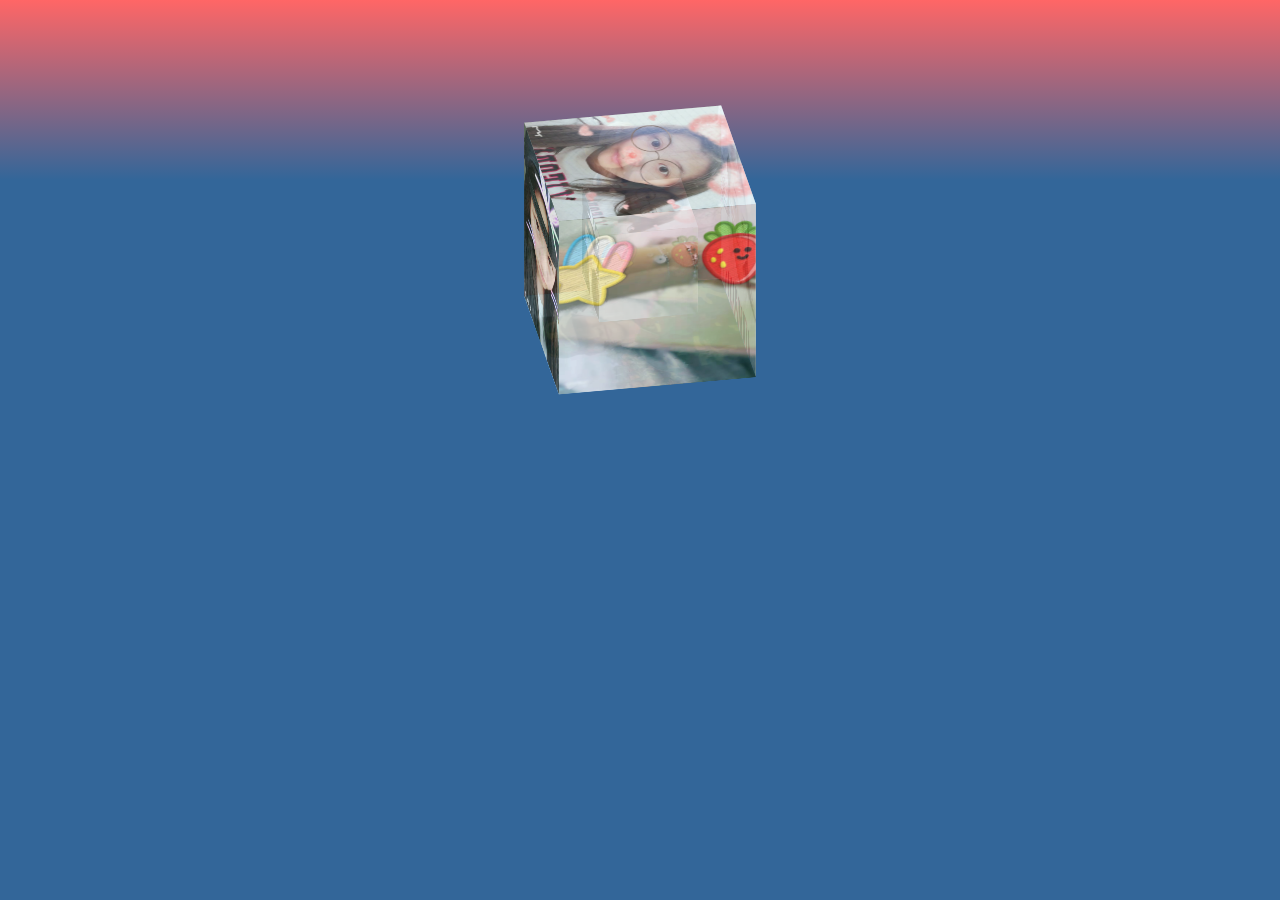
<file: index.html>
<!DOCTYPE html>
<html>
	<head>
		<meta charset="utf-8"/>
		<title>�������</title>
		<link rel="stylesheet"
		href="css/index.css"/>
	</head>
	<body>
		<!--/*����������*/-->
		<div class="wrap">
	<!--  /*��������Ԫ�ص�����*/-->
		<div class="cube">
			<!--ǰ��ͼƬ-->
			<div class="out_front">
				<img src="img/1.jpg"
				class="pic"/>
			</div>
			<!--����ͼƬ-->
			<div class="out_back">
				<img src="img/2.jpg"
				class="pic"/>
			</div>
			<!--��ͼƬ-->
			<div class="out_left">
				<img src="img/3.jpg"
				class="pic"/>
			</div>
			<!--��ͼƬ-->
			<div class="out_right">
				<img src="img/4.jpg"
				class="pic"/>
			</div>
			<!--����ͼƬ-->
			<div class="out_top">
				<img src="img/5.jpg"
				class="pic"/>
			</div>
			<!--�ײ�ͼƬ-->
			<div class="out_bottom">
				<img src="img/6.jpg"
				class="pic"/>
			</div>
			<!--С������-->
			<span class="in_front">
				<img src="img/1.jpg"
				class="in_pic"/>
			</span>
			<span class="in_back">
				<img src="img/2.jpg"
				class="in_pic"/>
			</span>
			<span class="in_left">
				<img src="img/3.jpg"
				class="in_pic"/>
			</span>
			<span class="in_right">
				<img src="img/4.jpg"
				class="in_pic"/>
			</span>
			<span class="in_top">
				<img src="img/5.jpg"
				class="in_pic"/>
			</span>
			<span class="in_bottom">
				<img src="img/6.jpg"
				class="in_pic"/>
			</span>
		</div>
		</div>
	</body>
</html>
</file>
<file: css/index.css>
/*背景页面颜色设置*/
html{
	background:linear-gradient(#FF6666 0%,#336699 20%);/*背景颜色渐变*/
    height: 100%;
    color:#99cc33;/*字体颜色*/
}
/*动态样式设置*/
/*最外层容器样式*/
.wrap{
	width: 200px;
	height: 200px;
	/*改变左右上下,图片方块移动*/
	margin: 150px auto;
	position: relative;
	
}
/*包裹所有容器样式*/
.cube{
	width: 200px;
	height: 200px;
	margin: 0 auto;
	transform-style: preserve-3d;
	transform: rotateX(-30deg) rotateY(-80deg);
	-webkit-animation: rotate 20s infinite;
	/*匀速*/
	animation-timing-function: linear;
}
@-webkit-keyframes rotate{
	from{transform: rotateX(0deg) rotateY(0deg);}
	to{transform: rotateX(360deg) rotateY(360deg);}
}
.cube div{
	position: absolute;
	width: 200px;
	height: 200px;
	opacity: 0.8;
	transition: all .4s;
}
/*定义所有图片样式*/
.pic{
	width: 200px;
	height: 200px;
}
.cube .out_front{
	transform: rotateY(0deg) translateZ(100px);
}
.cube .out_back{
	transform: translateZ(-100px) rotateY(180deg);
}
.cube .out_left{
	transform: rotateY(90deg) translateZ(100px);
}
.cube .out_right{
	transform: rotateY(-90deg) translateZ(100px);
}
.cube .out_top{
	transform: rotateX(90deg) translateZ(100px);
}
.cube .out_bottom{
	transform: rotateX(-90deg) translateZ(100px);
}
/*定义小正方体样式
*/
.cube span{
	display: bloack;
	width: 100px;
	height: 100px;
	position: absolute;
	top: 50px;
	left: 50px;
}
.cube .in_pic{
	width: 100px;
	height: 100px;
}
.cube .in_front{
	transform: rotateY(0deg) translateZ(50px);
}
.cube .in_back{
	transform: translateZ(-50px) rotateY(180deg);
}
.cube .in_left{
	transform: rotateY(90deg) translateZ(50px);
}
.cube .in_right{
	transform: rotateY(-90deg) translateZ(50px);
}
.cube .in_top{
	transform: rotateX(90deg) translateZ(50px);
}
.cube .in_bottom{
	transform: rotateX(-90deg) translateZ(50px);
}
/*鼠标移入后样式*/
.cube:hover .out_front{
	transform: rotateY(0deg) translateZ(200px);
}
.cube:hover .out_back{
	transform: translateZ(-200px) rotateY(180deg);
}
.cube:hover .out_left{
	transform: rotateY(90deg) translateZ(200px);
}
.cube:hover .out_right{
	transform: rotateY(-90deg) translateZ(200px);
}
.cube:hover .out_top{
	transform: rotateX(90deg) translateZ(200px);
}
.cube:hover .out_bottom{
	transform: rotateX(-90deg) translateZ(200px);
}
.hovertreeinfo{text-align:center;}
.hovertreeinfo a{color:white}
</file>
